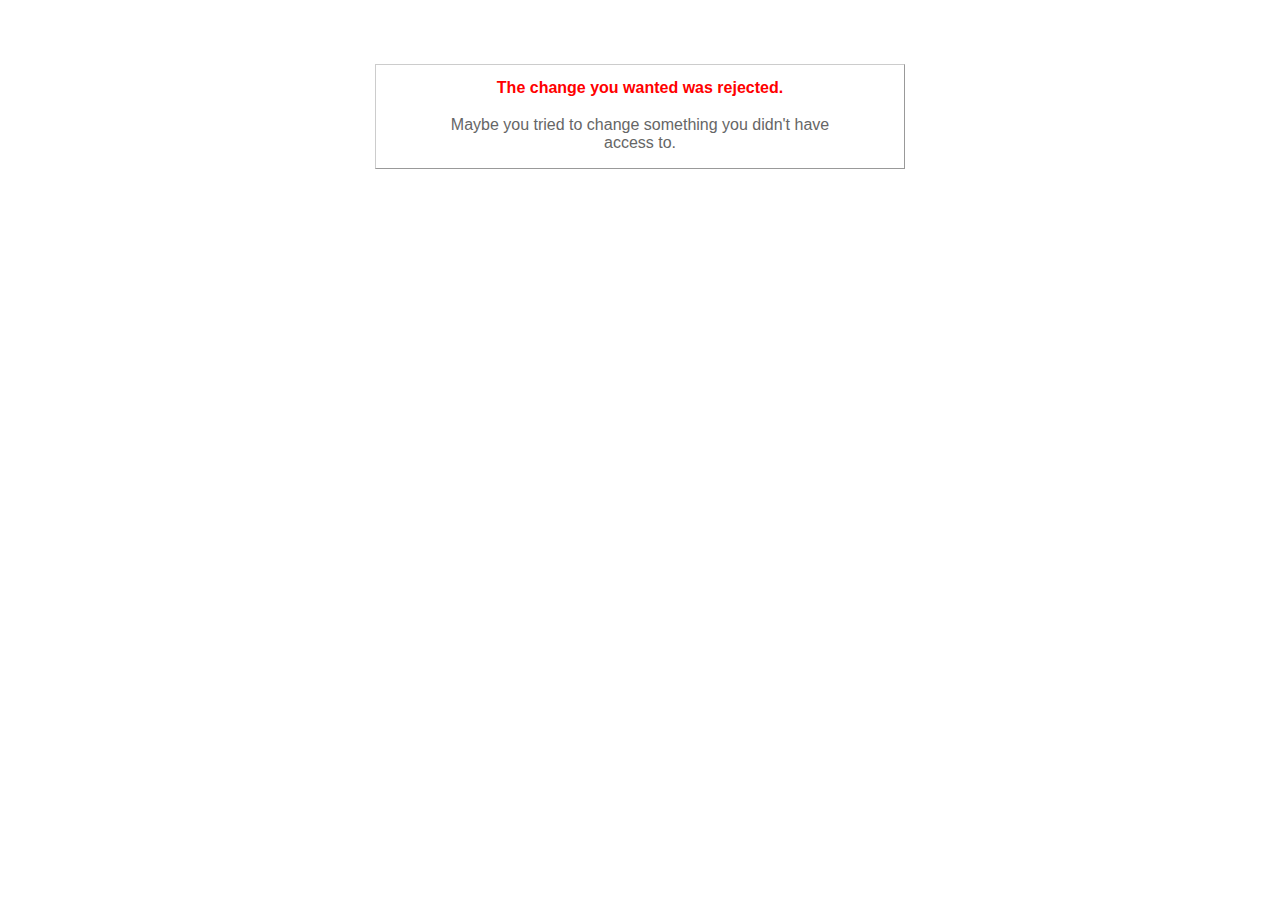
<file: public/422.html>
<!DOCTYPE html>
<html>
<head>
  <title>The change you wanted was rejected (422)</title>
  <style type="text/css">
    body { background-color: #fff; color: #666; text-align: center; font-family: arial, sans-serif; }
    div.dialog {
      width: 25em;
      padding: 0 4em;
      margin: 4em auto 0 auto;
      border: 1px solid #ccc;
      border-right-color: #999;
      border-bottom-color: #999;
    }
    h1 { font-size: 100%; color: #f00; line-height: 1.5em; }
  </style>
</head>

<body>
  <!-- This file lives in public/422.html -->
  <div class="dialog">
    <h1>The change you wanted was rejected.</h1>
    <p>Maybe you tried to change something you didn't have access to.</p>
  </div>
</body>
</html>
</file>
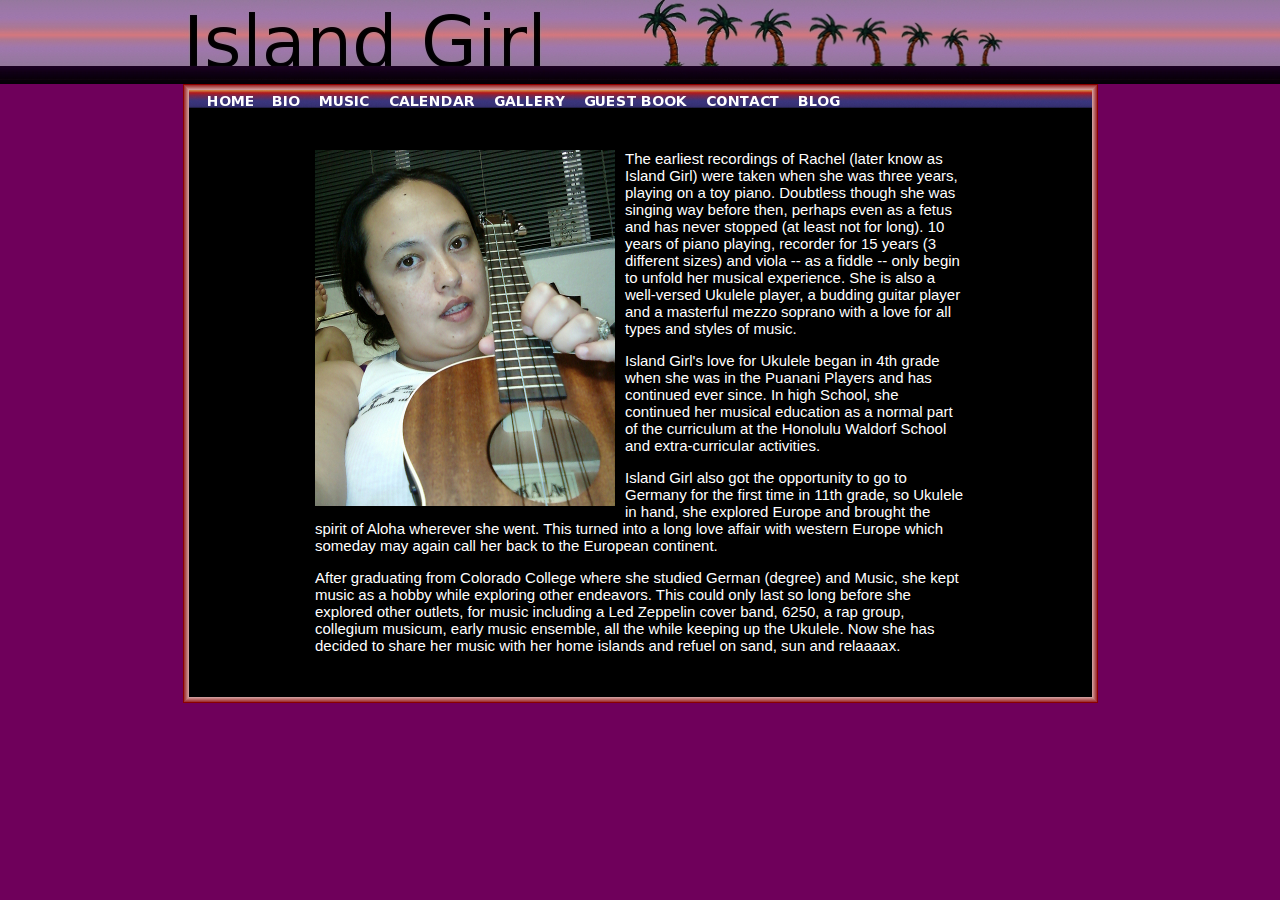
<file: public/bio.html>
<?xml version="1.0" encoding="UTF-8"?>
<!DOCTYPE html PUBLIC "-//W3C//DTD XHTML 1.0 Strict//EN"
        "http://www.w3.org/TR/xhtml1/DTD/xhtml1-strict.dtd">
<html xmlns="http://www.w3.org/1999/xhtml" xml:lang="en" lang="en">
<head>
	<meta http-equiv="Content-Type" content="text/html; charset=utf-8" />
	<title>Island Girl - Bio</title>
	<link rel="stylesheet" type="text/css" href="styles.css" />
</head>
<body>
<div id="container">
<div id="header"></div>
<div id="menu_bg">
<div style="margin-left:15px"><a href="home.html" class="home" title="home"><span class="displace">Home</span></a><a href="bio.html" class="bio" title="bio"><span class="displace">Bio</span></a><a href="music.html" class="music" title="music"><span class="displace">Music</span></a><a href="calendar.html" class="calendar" title="calendar"><span class="displace">Calendar</span></a><a href="gallery.html" class="gallery" title="gallery"><span class="displace">Gallery</span></a><a href="http://islandgirlmusic.com/guestbook/index.php" class="guestbook" title="guestbook"><span class="displace">Guest Book</span></a><a href="contact.html" class="contact" title="contact"><span class="displace">Contact</span></a><a href="http://islandgirlmusic.com/blog/" class="blog" title="blog"><span class="displace">Blog</span></a></div></div>
<!-- Begin content -->
<div id="content_container">
<br />
<p class="bio">
<img src="images/biopic.jpg" style="padding: 0 10px 0 0; float:left" border="0">The earliest recordings of Rachel (later know as Island Girl) were taken when she was three years, playing on a toy piano. 
Doubtless though she was singing way before then, perhaps even as a fetus and has never stopped (at least not for long).
10 years of piano playing, recorder for 15 years (3 different sizes) and viola -- as a fiddle -- only begin to unfold her musical experience. She is also a well-versed Ukulele player, a budding guitar player and a masterful mezzo soprano with a love for all types and styles of music.</p>
<p class="bio">Island Girl's love for Ukulele began in 4th grade when she was in the Puanani Players and has continued ever since. In high School, she continued her musical education as a normal part of the curriculum at the Honolulu Waldorf School and extra-curricular activities.</p>
<p class="bio">Island Girl also got the opportunity to go to Germany for the first time in 11th grade, so Ukulele in hand, she explored Europe and brought the spirit of Aloha wherever she went. This turned into a long love affair with western Europe which someday may again call her back to the European continent.</p>
<p class="bio">After graduating from Colorado College where she studied German (degree) and Music, she kept music as a hobby while exploring other endeavors. This could only last so long before she explored other outlets, for music including a Led Zeppelin cover band, 6250, a rap group, collegium musicum, early music ensemble, all the while keeping up the Ukulele.
Now she has decided to share her music with her home islands and refuel on sand, sun and relaaaax.
</div>
<!-- End content -->
<div id="footer"></div>
</div>
<!--#include file="foot.html" -->
</body>
</html>
</file>
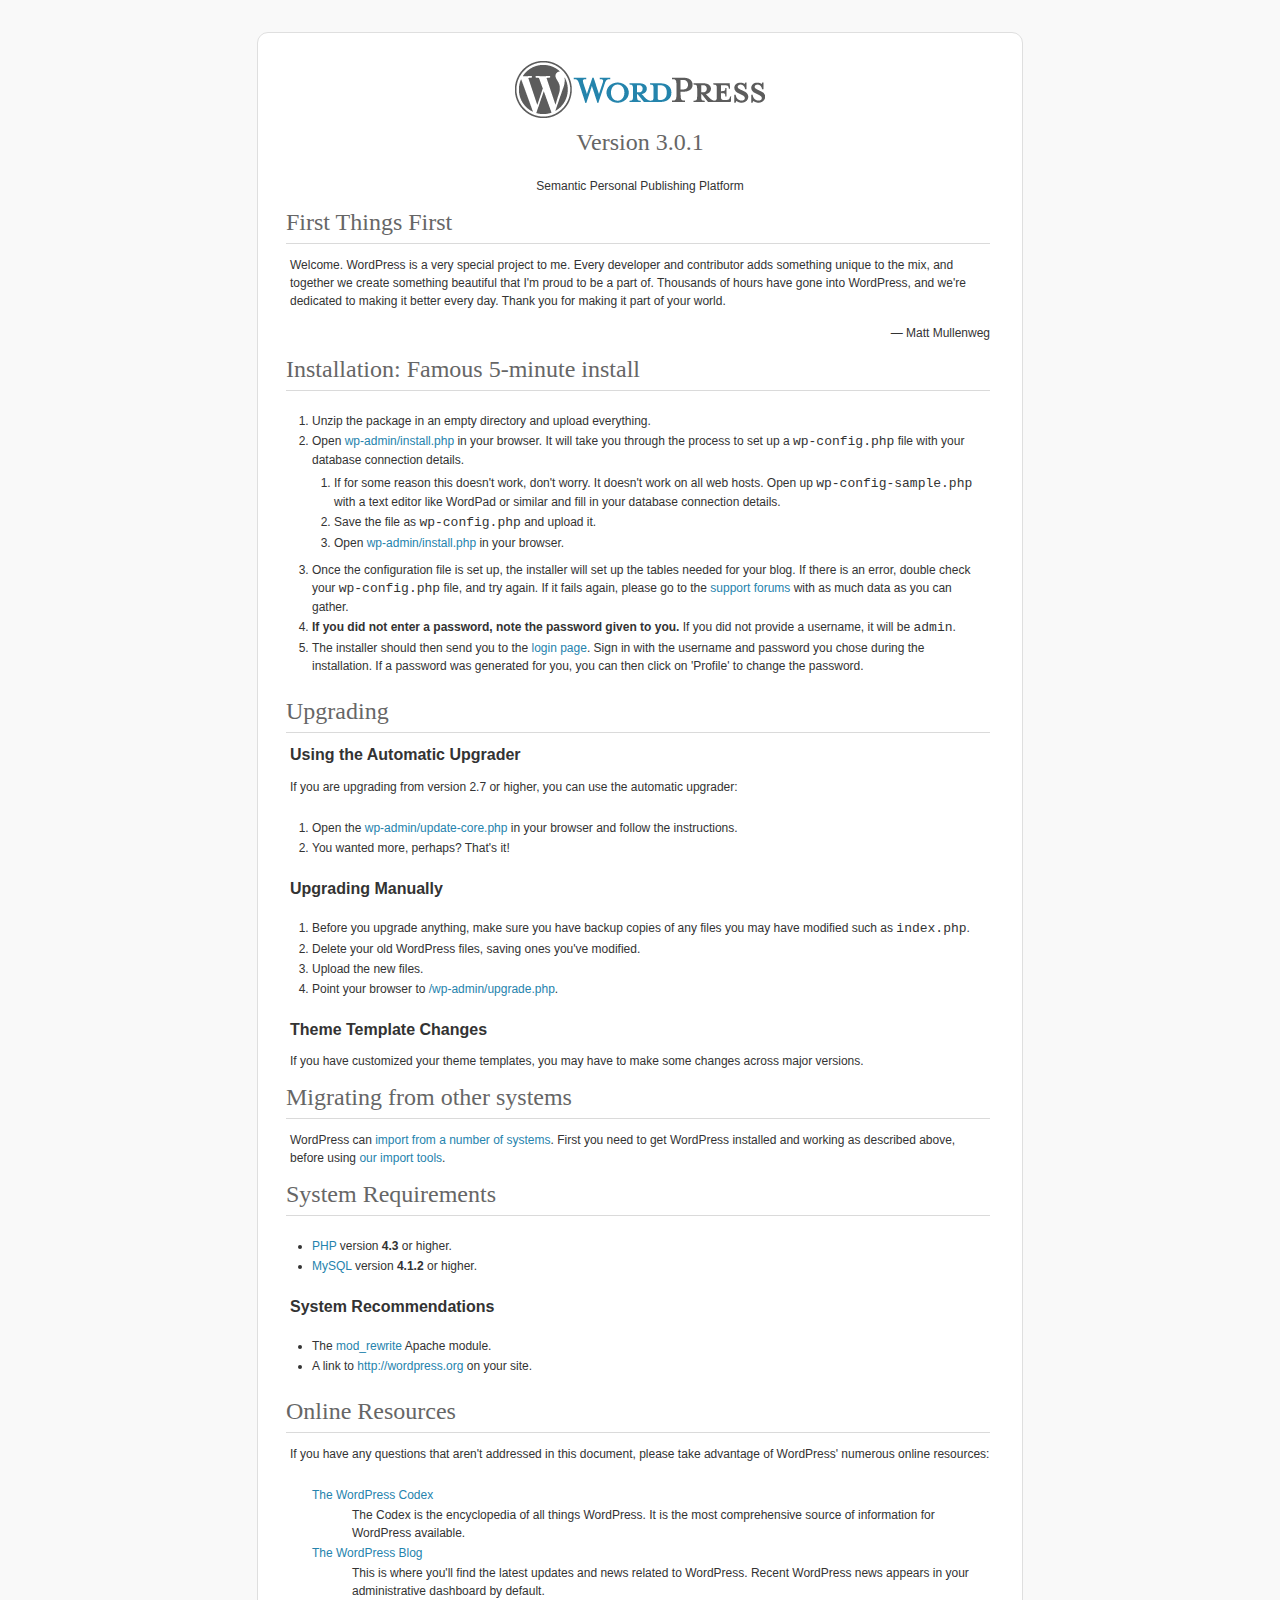
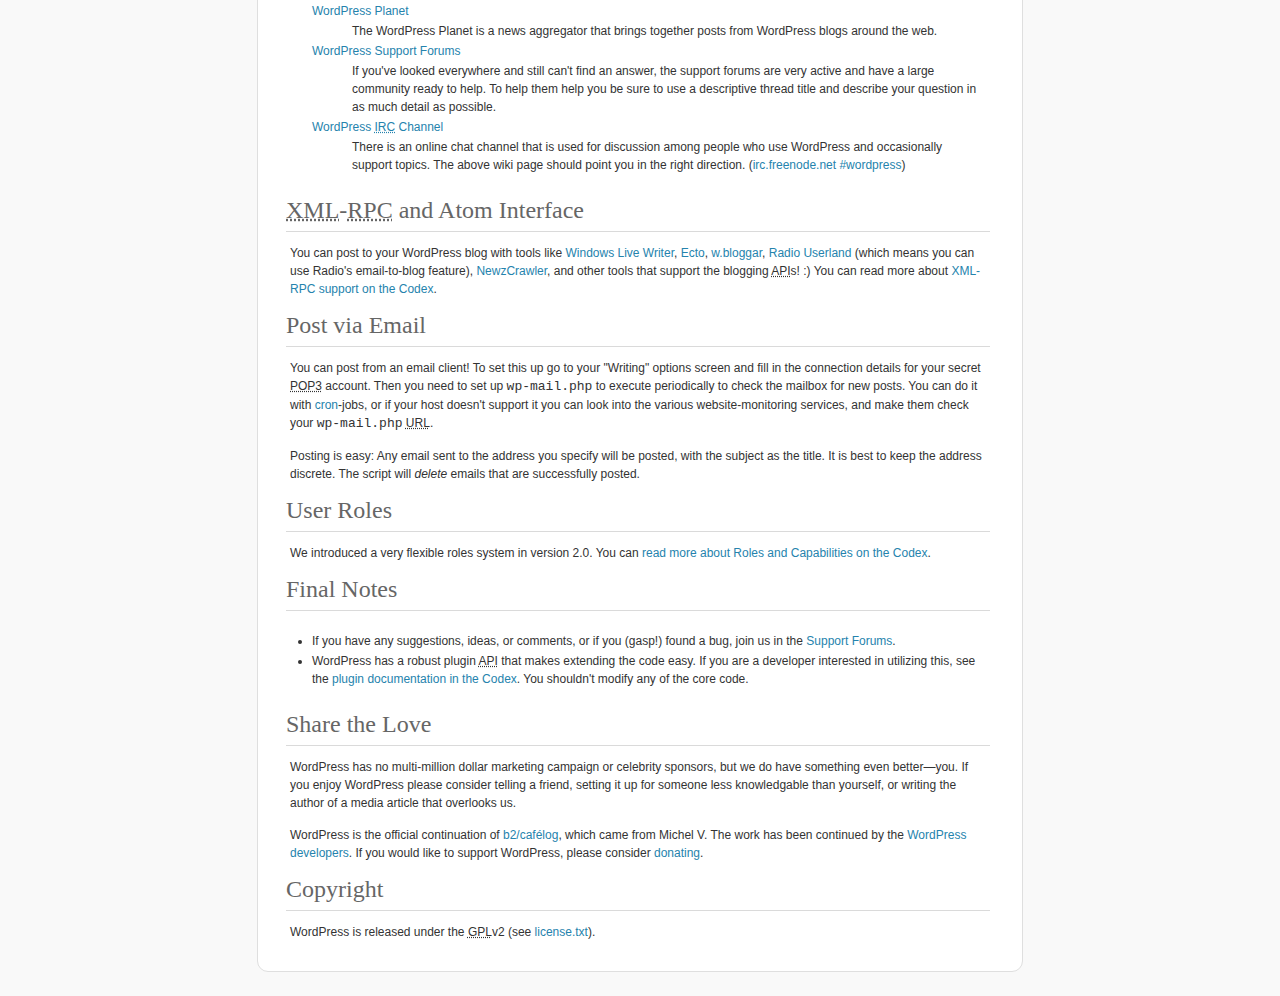
<file: public/blog/readme.html>
<!DOCTYPE html PUBLIC "-//W3C//DTD XHTML 1.0 Strict//EN" "http://www.w3.org/TR/xhtml1/DTD/xhtml1-strict.dtd">
<html xmlns="http://www.w3.org/1999/xhtml">
<head>
	<meta http-equiv="Content-Type" content="text/html; charset=utf-8" />
	<title>WordPress &#8250; ReadMe</title>
	<link rel="stylesheet" href="wp-admin/css/install.css?ver=20100228" type="text/css" />
</head>
<body>
<h1 id="logo">
	<a href="http://wordpress.org/"><img alt="WordPress" src="wp-admin/images/wordpress-logo.png" width="250" height="68" /></a>
	<br /> Version 3.0.1
</h1>
<p style="text-align: center">Semantic Personal Publishing Platform</p>

<h1>First Things First</h1>
<p>Welcome. WordPress is a very special project to me. Every developer and contributor adds something unique to the mix, and together we create something beautiful that I'm proud to be a part of. Thousands of hours have gone into WordPress, and we're dedicated to making it better every day. Thank you for making it part of your world.</p>
<p style="text-align: right">&#8212; Matt Mullenweg</p>

<h1>Installation: Famous 5-minute install</h1>
<ol>
	<li>Unzip the package in an empty directory and upload everything.</li>
	<li>Open <span class="file"><a href="wp-admin/install.php">wp-admin/install.php</a></span> in your browser. It will take you through the process to set up a <code>wp-config.php</code> file with your database connection details.
		<ol>
			<li>If for some reason this doesn't work, don't worry. It doesn't work on all web hosts. Open up <code>wp-config-sample.php</code> with a text editor like WordPad or similar and fill in your database connection details.</li>
			<li>Save the file as <code>wp-config.php</code> and upload it.</li>
			<li>Open <span class="file"><a href="wp-admin/install.php">wp-admin/install.php</a></span> in your browser.</li>
		</ol>
	</li>
	<li>Once the configuration file is set up, the installer will set up the tables needed for your blog. If there is an error, double check your <code>wp-config.php</code> file, and try again. If it fails again, please go to the <a href="http://wordpress.org/support/" title="WordPress support">support forums</a> with as much data as you can gather.</li>
	<li><strong>If you did not enter a password, note the password given to you.</strong> If you did not provide a username, it will be <code>admin</code>.</li>
	<li>The installer should then send you to the <a href="wp-login.php">login page</a>. Sign in with the username and password you chose during the installation. If a password was generated for you, you can then click on 'Profile' to change the password.</li>
</ol>

<h1>Upgrading</h1>
<h2>Using the Automatic Upgrader</h2>
<p>If you are upgrading from version 2.7 or higher, you can use the automatic upgrader:</p>
<ol>
	<li>Open the <span class="file"><a href="wp-admin/update-core.php">wp-admin/update-core.php</a></span> in your browser and follow the instructions.</li>
	<li>You wanted more, perhaps? That's it!</li>
</ol>

<h2>Upgrading Manually</h2>
<ol>
	<li>Before you upgrade anything, make sure you have backup copies of any files you may have modified such as <code>index.php</code>.</li>
	<li>Delete your old WordPress files, saving ones you've modified.</li>
	<li>Upload the new files.</li>
	<li>Point your browser to <span class="file"><a href="wp-admin/upgrade.php">/wp-admin/upgrade.php</a>.</span></li>
</ol>

<h2>Theme Template Changes</h2>
<p>If you have customized your theme templates, you may have to make some changes across major versions.</p>

<h1>Migrating from other systems</h1>
<p>WordPress can <a href="http://codex.wordpress.org/Importing_Content">import from a number of systems</a>. First you need to get WordPress installed and working as described above, before using <a href="wp-admin/import.php" title="Import to WordPress">our import tools</a>.</p>

<h1>System Requirements</h1>
<ul>
	<li><a href="http://php.net/">PHP</a> version <strong>4.3</strong> or higher.</li>
	<li><a href="http://www.mysql.com/">MySQL</a> version <strong>4.1.2</strong> or higher.</li>
</ul>

<h2>System Recommendations</h2>
<ul>
	<li>The <a href="http://httpd.apache.org/docs/2.2/mod/mod_rewrite.html">mod_rewrite</a> Apache module.</li>
	<li>A link to <a href="http://wordpress.org/">http://wordpress.org</a> on your site.</li>
</ul>

<h1>Online Resources</h1>
<p>If you have any questions that aren't addressed in this document, please take advantage of WordPress' numerous online resources:</p>
<dl>
	<dt><a href="http://codex.wordpress.org/">The WordPress Codex</a></dt>
		<dd>The Codex is the encyclopedia of all things WordPress. It is the most comprehensive source of information for WordPress available.</dd>
	<dt><a href="http://wordpress.org/news/">The WordPress Blog</a></dt>
		<dd>This is where you'll find the latest updates and news related to WordPress. Recent WordPress news appears in your administrative dashboard by default.</dd>
	<dt><a href="http://planet.wordpress.org/">WordPress Planet</a></dt>
		<dd>The WordPress Planet is a news aggregator that brings together posts from WordPress blogs around the web.</dd>
	<dt><a href="http://wordpress.org/support/">WordPress Support Forums</a></dt>
		<dd>If you've looked everywhere and still can't find an answer, the support forums are very active and have a large community ready to help. To help them help you be sure to use a descriptive thread title and describe your question in as much detail as possible.</dd>
	<dt><a href="http://codex.wordpress.org/IRC">WordPress <abbr title="Internet Relay Chat">IRC</abbr> Channel</a></dt>
		<dd>There is an online chat channel that is used for discussion among people who use WordPress and occasionally support topics. The above wiki page should point you in the right direction. (<a href="irc://irc.freenode.net/wordpress">irc.freenode.net #wordpress</a>)</dd>
</dl>

<h1><abbr title="eXtensible Markup Language">XML</abbr>-<abbr title="Remote Procedure Call">RPC</abbr> and Atom Interface</h1>
<p>You can post to your WordPress blog with tools like <a href="http://download.live.com/writer">Windows Live Writer</a>, <a href="http://illuminex.com/ecto/">Ecto</a>, <a href="http://bloggar.com/">w.bloggar</a>, <a href="http://radio.userland.com/">Radio Userland</a> (which means you can use Radio's email-to-blog feature), <a href="http://www.newzcrawler.com/">NewzCrawler</a>, and other tools that support the blogging <abbr title="application programming interface">API</abbr>s! :) You can read more about <a href="http://codex.wordpress.org/XML-RPC_Support"><abbr>XML</abbr>-<abbr>RPC</abbr> support on the Codex</a>.</p>

<h1>Post via Email</h1>
<p>You can post from an email client! To set this up go to your &quot;Writing&quot; options screen and fill in the connection details for your secret <abbr title="Post Office Protocol version 3">POP3</abbr> account. Then you need to set up <code>wp-mail.php</code> to execute periodically to check the mailbox for new posts. You can do it with <a href="http://en.wikipedia.org/wiki/Cron">cron</a>-jobs, or if your host doesn't support it you can look into the various website-monitoring services, and make them check your <code>wp-mail.php</code> <abbr title="Uniform Resource Locator">URL</abbr>.</p>
<p>Posting is easy: Any email sent to the address you specify will be posted, with the subject as the title. It is best to keep the address discrete. The script will <em>delete</em> emails that are successfully posted.</p>

<h1>User Roles</h1>
<p>We introduced a very flexible roles system in version 2.0. You can <a href="http://codex.wordpress.org/Roles_and_Capabilities" title="WordPress roles and capabilities">read more about Roles and Capabilities on the Codex</a>.</p>

<h1>Final Notes</h1>
<ul>
	<li>If you have any suggestions, ideas, or comments, or if you (gasp!) found a bug, join us in the <a href="http://wordpress.org/support/">Support Forums</a>.</li>
	<li>WordPress has a robust plugin <abbr title="application programming interface">API</abbr> that makes extending the code easy. If you are a developer interested in utilizing this, see the <a href="http://codex.wordpress.org/Plugin_API" title="WordPress plugin API">plugin documentation in the Codex</a>. You shouldn't modify any of the core code.</li>
</ul>

<h1>Share the Love</h1>
<p>WordPress has no multi-million dollar marketing campaign or celebrity sponsors, but we do have something even better&#8212;you. If you enjoy WordPress please consider telling a friend, setting it up for someone less knowledgable than yourself, or writing the author of a media article that overlooks us.</p>

<p>WordPress is the official continuation of <a href="http://cafelog.com/">b2/caf&#233;log</a>, which came from Michel V. The work has been continued by the <a href="http://wordpress.org/about/">WordPress developers</a>. If you would like to support WordPress, please consider <a href="http://wordpress.org/donate/" title="Donate to WordPress">donating</a>.</p>

<h1>Copyright</h1>
<p>WordPress is released under the <abbr title="GNU Public License">GPL</abbr>v2 (see <a href="license.txt">license.txt</a>).</p>


</body>
</html>
</file>
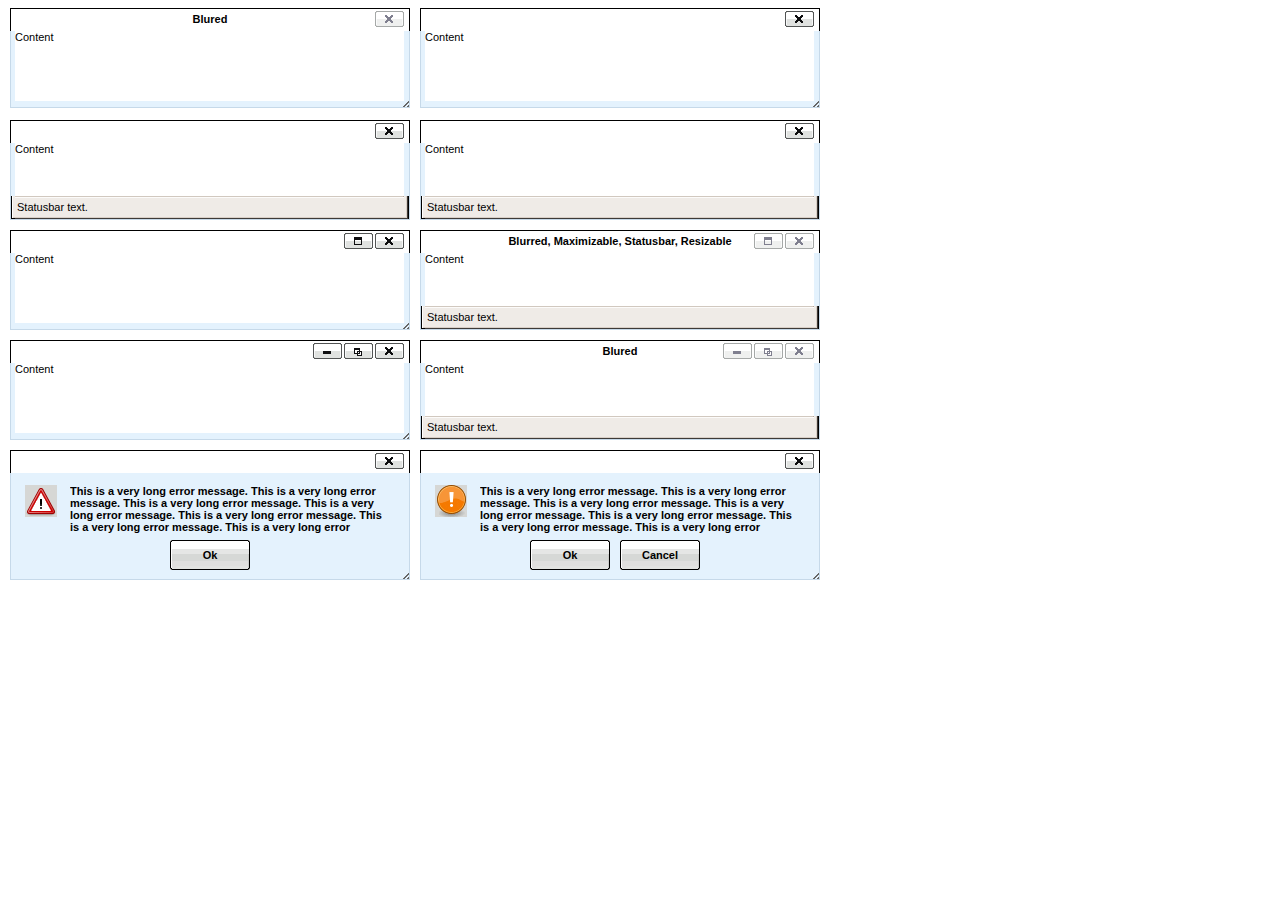
<file: public/blog/wp-includes/js/tinymce/plugins/inlinepopups/template.htm>
<!-- <!DOCTYPE html PUBLIC "-//W3C//DTD XHTML 1.0 Strict//EN" "http://www.w3.org/TR/xhtml1/DTD/xhtml1-strict.dtd"> -->
<html xmlns="http://www.w3.org/1999/xhtml">
<head>
<title>Template for dialogs</title>
<link rel="stylesheet" type="text/css" href="skins/clearlooks2/window.css?ver=327-1235" />
</head>
<body>

<div class="mceEditor">
	<div class="clearlooks2" style="width:400px; height:100px; left:10px;">
		<div class="mceWrapper">
			<div class="mceTop">
				<div class="mceLeft"></div>
				<div class="mceCenter"></div>
				<div class="mceRight"></div>
				<span>Blured</span>
			</div>

			<div class="mceMiddle">
				<div class="mceLeft"></div>
				<span>Content</span>
				<div class="mceRight"></div>
			</div>

			<div class="mceBottom">
				<div class="mceLeft"></div>
				<div class="mceCenter"></div>
				<div class="mceRight"></div>
				<span>Statusbar text.</span>
			</div>

			<a class="mceMove" href="#"></a>
			<a class="mceMin" href="#"></a>
			<a class="mceMax" href="#"></a>
			<a class="mceMed" href="#"></a>
			<a class="mceClose" href="#"></a>
			<a class="mceResize mceResizeN" href="#"></a>
			<a class="mceResize mceResizeS" href="#"></a>
			<a class="mceResize mceResizeW" href="#"></a>
			<a class="mceResize mceResizeE" href="#"></a>
			<a class="mceResize mceResizeNW" href="#"></a>
			<a class="mceResize mceResizeNE" href="#"></a>
			<a class="mceResize mceResizeSW" href="#"></a>
			<a class="mceResize mceResizeSE" href="#"></a>
		</div>
	</div>

	<div class="clearlooks2" style="width:400px; height:100px; left:420px;">
		<div class="mceWrapper mceMovable mceFocus">
			<div class="mceTop">
				<div class="mceLeft"></div>
				<div class="mceCenter"></div>
				<div class="mceRight"></div>
				<span>Focused</span>
			</div>

			<div class="mceMiddle">
				<div class="mceLeft"></div>
				<span>Content</span>
				<div class="mceRight"></div>
			</div>

			<div class="mceBottom">
				<div class="mceLeft"></div>
				<div class="mceCenter"></div>
				<div class="mceRight"></div>
				<span>Statusbar text.</span>
			</div>

			<a class="mceMove" href="#"></a>
			<a class="mceMin" href="#"></a>
			<a class="mceMax" href="#"></a>
			<a class="mceMed" href="#"></a>
			<a class="mceClose" href="#"></a>
			<a class="mceResize mceResizeN" href="#"></a>
			<a class="mceResize mceResizeS" href="#"></a>
			<a class="mceResize mceResizeW" href="#"></a>
			<a class="mceResize mceResizeE" href="#"></a>
			<a class="mceResize mceResizeNW" href="#"></a>
			<a class="mceResize mceResizeNE" href="#"></a>
			<a class="mceResize mceResizeSW" href="#"></a>
			<a class="mceResize mceResizeSE" href="#"></a>
		</div>
	</div>

	<div class="clearlooks2" style="width:400px; height:100px; left:10px; top:120px;">
		<div class="mceWrapper mceMovable mceFocus mceStatusbar">
			<div class="mceTop">
				<div class="mceLeft"></div>
				<div class="mceCenter"></div>
				<div class="mceRight"></div>
				<span>Statusbar</span>
			</div>

			<div class="mceMiddle">
				<div class="mceLeft"></div>
				<span>Content</span>
				<div class="mceRight"></div>
			</div>

			<div class="mceBottom">
				<div class="mceLeft"></div>
				<div class="mceCenter"></div>
				<div class="mceRight"></div>
				<span>Statusbar text.</span>
			</div>

			<a class="mceMove" href="#"></a>
			<a class="mceMin" href="#"></a>
			<a class="mceMax" href="#"></a>
			<a class="mceMed" href="#"></a>
			<a class="mceClose" href="#"></a>
			<a class="mceResize mceResizeN" href="#"></a>
			<a class="mceResize mceResizeS" href="#"></a>
			<a class="mceResize mceResizeW" href="#"></a>
			<a class="mceResize mceResizeE" href="#"></a>
			<a class="mceResize mceResizeNW" href="#"></a>
			<a class="mceResize mceResizeNE" href="#"></a>
			<a class="mceResize mceResizeSW" href="#"></a>
			<a class="mceResize mceResizeSE" href="#"></a>
		</div>
	</div>

	<div class="clearlooks2" style="width:400px; height:100px; left:420px; top:120px;">
		<div class="mceWrapper mceMovable mceFocus mceStatusbar mceResizable">
			<div class="mceTop">
				<div class="mceLeft"></div>
				<div class="mceCenter"></div>
				<div class="mceRight"></div>
				<span>Statusbar, Resizable</span>
			</div>

			<div class="mceMiddle">
				<div class="mceLeft"></div>
				<span>Content</span>
				<div class="mceRight"></div>
			</div>

			<div class="mceBottom">
				<div class="mceLeft"></div>
				<div class="mceCenter"></div>
				<div class="mceRight"></div>
				<span>Statusbar text.</span>
			</div>

			<a class="mceMove" href="#"></a>
			<a class="mceMin" href="#"></a>
			<a class="mceMax" href="#"></a>
			<a class="mceMed" href="#"></a>
			<a class="mceClose" href="#"></a>
			<a class="mceResize mceResizeN" href="#"></a>
			<a class="mceResize mceResizeS" href="#"></a>
			<a class="mceResize mceResizeW" href="#"></a>
			<a class="mceResize mceResizeE" href="#"></a>
			<a class="mceResize mceResizeNW" href="#"></a>
			<a class="mceResize mceResizeNE" href="#"></a>
			<a class="mceResize mceResizeSW" href="#"></a>
			<a class="mceResize mceResizeSE" href="#"></a>
		</div>
	</div>

	<div class="clearlooks2" style="width:400px; height:100px; left:10px; top:230px;">
		<div class="mceWrapper mceMovable mceFocus mceResizable mceMaximizable">
			<div class="mceTop">
				<div class="mceLeft"></div>
				<div class="mceCenter"></div>
				<div class="mceRight"></div>
				<span>Resizable, Maximizable</span>
			</div>

			<div class="mceMiddle">
				<div class="mceLeft"></div>
				<span>Content</span>
				<div class="mceRight"></div>
			</div>

			<div class="mceBottom">
				<div class="mceLeft"></div>
				<div class="mceCenter"></div>
				<div class="mceRight"></div>
				<span>Statusbar text.</span>
			</div>

			<a class="mceMove" href="#"></a>
			<a class="mceMin" href="#"></a>
			<a class="mceMax" href="#"></a>
			<a class="mceMed" href="#"></a>
			<a class="mceClose" href="#"></a>
			<a class="mceResize mceResizeN" href="#"></a>
			<a class="mceResize mceResizeS" href="#"></a>
			<a class="mceResize mceResizeW" href="#"></a>
			<a class="mceResize mceResizeE" href="#"></a>
			<a class="mceResize mceResizeNW" href="#"></a>
			<a class="mceResize mceResizeNE" href="#"></a>
			<a class="mceResize mceResizeSW" href="#"></a>
			<a class="mceResize mceResizeSE" href="#"></a>
		</div>
	</div>

	<div class="clearlooks2" style="width:400px; height:100px; left:420px; top:230px;">
		<div class="mceWrapper mceMovable mceStatusbar mceResizable mceMaximizable">
			<div class="mceTop">
				<div class="mceLeft"></div>
				<div class="mceCenter"></div>
				<div class="mceRight"></div>
				<span>Blurred, Maximizable, Statusbar, Resizable</span>
			</div>

			<div class="mceMiddle">
				<div class="mceLeft"></div>
				<span>Content</span>
				<div class="mceRight"></div>
			</div>

			<div class="mceBottom">
				<div class="mceLeft"></div>
				<div class="mceCenter"></div>
				<div class="mceRight"></div>
				<span>Statusbar text.</span>
			</div>

			<a class="mceMove" href="#"></a>
			<a class="mceMin" href="#"></a>
			<a class="mceMax" href="#"></a>
			<a class="mceMed" href="#"></a>
			<a class="mceClose" href="#"></a>
			<a class="mceResize mceResizeN" href="#"></a>
			<a class="mceResize mceResizeS" href="#"></a>
			<a class="mceResize mceResizeW" href="#"></a>
			<a class="mceResize mceResizeE" href="#"></a>
			<a class="mceResize mceResizeNW" href="#"></a>
			<a class="mceResize mceResizeNE" href="#"></a>
			<a class="mceResize mceResizeSW" href="#"></a>
			<a class="mceResize mceResizeSE" href="#"></a>
		</div>
	</div>

	<div class="clearlooks2" style="width:400px; height:100px; left:10px; top:340px;">
		<div class="mceWrapper mceMovable mceFocus mceResizable mceMaximized mceMinimizable mceMaximizable">
			<div class="mceTop">
				<div class="mceLeft"></div>
				<div class="mceCenter"></div>
				<div class="mceRight"></div>
				<span>Maximized, Maximizable, Minimizable</span>
			</div>

			<div class="mceMiddle">
				<div class="mceLeft"></div>
				<span>Content</span>
				<div class="mceRight"></div>
			</div>

			<div class="mceBottom">
				<div class="mceLeft"></div>
				<div class="mceCenter"></div>
				<div class="mceRight"></div>
				<span>Statusbar text.</span>
			</div>

			<a class="mceMove" href="#"></a>
			<a class="mceMin" href="#"></a>
			<a class="mceMax" href="#"></a>
			<a class="mceMed" href="#"></a>
			<a class="mceClose" href="#"></a>
			<a class="mceResize mceResizeN" href="#"></a>
			<a class="mceResize mceResizeS" href="#"></a>
			<a class="mceResize mceResizeW" href="#"></a>
			<a class="mceResize mceResizeE" href="#"></a>
			<a class="mceResize mceResizeNW" href="#"></a>
			<a class="mceResize mceResizeNE" href="#"></a>
			<a class="mceResize mceResizeSW" href="#"></a>
			<a class="mceResize mceResizeSE" href="#"></a>
		</div>
	</div>

	<div class="clearlooks2" style="width:400px; height:100px; left:420px; top:340px;">
		<div class="mceWrapper mceMovable mceStatusbar mceResizable mceMaximized mceMinimizable mceMaximizable">
			<div class="mceTop">
				<div class="mceLeft"></div>
				<div class="mceCenter"></div>
				<div class="mceRight"></div>
				<span>Blured</span>
			</div>

			<div class="mceMiddle">
				<div class="mceLeft"></div>
				<span>Content</span>
				<div class="mceRight"></div>
			</div>

			<div class="mceBottom">
				<div class="mceLeft"></div>
				<div class="mceCenter"></div>
				<div class="mceRight"></div>
				<span>Statusbar text.</span>
			</div>

			<a class="mceMove" href="#"></a>
			<a class="mceMin" href="#"></a>
			<a class="mceMax" href="#"></a>
			<a class="mceMed" href="#"></a>
			<a class="mceClose" href="#"></a>
			<a class="mceResize mceResizeN" href="#"></a>
			<a class="mceResize mceResizeS" href="#"></a>
			<a class="mceResize mceResizeW" href="#"></a>
			<a class="mceResize mceResizeE" href="#"></a>
			<a class="mceResize mceResizeNW" href="#"></a>
			<a class="mceResize mceResizeNE" href="#"></a>
			<a class="mceResize mceResizeSW" href="#"></a>
			<a class="mceResize mceResizeSE" href="#"></a>
		</div>
	</div>

	<div class="clearlooks2" style="width:400px; height:130px; left:10px; top:450px;">
		<div class="mceWrapper mceMovable mceFocus mceModal mceAlert">
			<div class="mceTop">
				<div class="mceLeft"></div>
				<div class="mceCenter"></div>
				<div class="mceRight"></div>
				<span>Alert</span>
			</div>

			<div class="mceMiddle">
				<div class="mceLeft"></div>
				<span>
					This is a very long error message. This is a very long error message.
					This is a very long error message. This is a very long error message.
					This is a very long error message. This is a very long error message.
					This is a very long error message. This is a very long error message.
					This is a very long error message. This is a very long error message.
					This is a very long error message. This is a very long error message.
				</span>
				<div class="mceRight"></div>
				<div class="mceIcon"></div>
			</div>

			<div class="mceBottom">
				<div class="mceLeft"></div>
				<div class="mceCenter"></div>
				<div class="mceRight"></div>
			</div>

			<a class="mceMove" href="#"></a>
			<a class="mceButton mceOk" href="#">Ok</a>
			<a class="mceClose" href="#"></a>
		</div>
	</div>

	<div class="clearlooks2" style="width:400px; height:130px; left:420px; top:450px;">
		<div class="mceWrapper mceMovable mceFocus mceModal mceConfirm">
			<div class="mceTop">
				<div class="mceLeft"></div>
				<div class="mceCenter"></div>
				<div class="mceRight"></div>
				<span>Confirm</span>
			</div>

			<div class="mceMiddle">
				<div class="mceLeft"></div>
				<span>
					This is a very long error message. This is a very long error message.
					This is a very long error message. This is a very long error message.
					This is a very long error message. This is a very long error message.
					This is a very long error message. This is a very long error message.
					This is a very long error message. This is a very long error message.
					This is a very long error message. This is a very long error message.
					</span>
				<div class="mceRight"></div>
				<div class="mceIcon"></div>
			</div>

			<div class="mceBottom">
				<div class="mceLeft"></div>
				<div class="mceCenter"></div>
				<div class="mceRight"></div>
			</div>

			<a class="mceMove" href="#"></a>
			<a class="mceButton mceOk" href="#">Ok</a>
			<a class="mceButton mceCancel" href="#">Cancel</a>
			<a class="mceClose" href="#"></a>
		</div>
	</div>
</div>

</body>
</html>
</file>
<file: public/styles.css>
@charset "utf-8";
body {
  background-color: #6f005b;
  margin-top: 0px;
  background-image: url(images/tile_header.jpg);
  background-repeat: repeat-x;
}
body, td, th {
  color: #FFFFFF;
  font-family: Arial, Helvetica, sans-serif;
  font-size: 12px;
}
#container {
  margin: auto;
  width: 915px;
}
#content_container {
  padding: 10px 20px 20px;
  width: 875px;
  background-image: url(images/tile_content.jpg);
  background-repeat: repeat-y;
}
#footer {
  height: 14px;
  width: 915px;
  background-image: url(images/footer.jpg);
}
#header {
  height: 84px;
  background-repeat: no-repeat;
  width: 915px;
  background-image: url(images/header.jpg);
}
#menu_bg {
  width: 915px;
  height: 27px;
  background-image: url(images/menu_bg_bar.jpg);
  background-repeat: no-repeat;
}
#menu_bg_bottom {
  height: 6px;
  width: 915px;
  background-image: url(images/menu_bg_bar_bottom.jpg);
}
.displace {
  position: absolute;
  left: -5000px;
}
a.home {
  display: inline-block;
  width: 65px;
  height: 27px;
  text-decoration: none;
  background: url("images/home.png");
}
a.home:hover {
  background-position: 0px -27px;
}
a.guestbook {
  display: inline-block;
  width: 122px;
  height: 27px;
  text-decoration: none;
  background: url("images/guestbook.png");
}
a.guestbook:hover {
  background-position: 0px -27px;
}
a.bio {
  display: inline-block;
  width: 47px;
  height: 27px;
  text-decoration: none;
  background: url("images/bio.png");
}
a.bio:hover {
  background-position: 0px -27px;
}
a.calendar {
  display: inline-block;
  width: 106px;
  height: 27px;
  text-decoration: none;
  background: url("images/calendar.png");
}
a.calendar:hover {
  background-position: 0px -27px;
}
a.music {
  display: inline-block;
  width: 69px;
  height: 27px;
  text-decoration: none;
  background: url("images/music.png");
}
a.music:hover {
  background-position: 0px -27px;
}
a.contact {
  display: inline-block;
  width: 92px;
  height: 27px;
  text-decoration: none;
  background: url("images/contact.png");
}
a.contact:hover {
  background-position: 0px -27px;
}
a.gallery {
  display: inline-block;
  width: 90px;
  height: 27px;
  text-decoration: none;
  background: url("images/gallery.png");
}
a.gallery:hover {
  background-position: 0px -27px;
}
a.blog {
  display: inline-block;
  width: 60px;
  height: 27px;
  text-decoration: none;
  background: url("images/blog.png");
}
a.blog:hover {
  background-position: 0px -27px;
}
p.bio {
  font-size: 1.25em;
  width:650px; 
  margin-left:auto;
  margin-right:auto;
  text-align: left
}
#copyright {
  padding-top:5px;
  margin:0;
  width:100%;
  text-align:right;
  font-size:.9em;
}
</file>
<file: public/blog/wp-admin/css/install.css>
html{background:#f9f9f9;}body{background:#fff;color:#333;font-family:"Lucida Grande",Verdana,Arial,"Bitstream Vera Sans",sans-serif;margin:2em auto;width:700px;padding:1em 2em;-moz-border-radius:11px;-khtml-border-radius:11px;-webkit-border-radius:11px;border-radius:11px;border:1px solid #dfdfdf;}a{color:#2583ad;text-decoration:none;}a:hover{color:#d54e21;}h1{border-bottom:1px solid #dadada;clear:both;color:#666;font:24px Georgia,"Times New Roman",Times,serif;margin:5px 0 0 -4px;padding:0;padding-bottom:7px;}h2{font-size:16px;}p,li,dd,dt{padding-bottom:2px;font-size:12px;line-height:18px;}code,.code{font-size:13px;}ul,ol,dl{padding:5px 5px 5px 22px;}a img{border:0;}abbr{border:0;font-variant:normal;}#logo{margin:6px 0 14px 0;border-bottom:none;text-align:center;}.step{margin:20px 0 15px;}.step,th{text-align:left;padding:0;}.submit input,.button,.button-secondary{font-family:"Lucida Grande",Verdana,Arial,"Bitstream Vera Sans",sans-serif;text-decoration:none;font-size:14px!important;line-height:16px;padding:6px 12px;cursor:pointer;border:1px solid #bbb;color:#464646;-moz-border-radius:15px;-khtml-border-radius:15px;-webkit-border-radius:15px;border-radius:15px;-moz-box-sizing:content-box;-webkit-box-sizing:content-box;-khtml-box-sizing:content-box;box-sizing:content-box;}.button:hover,.button-secondary:hover,.submit input:hover{color:#000;border-color:#666;}.button,.submit input,.button-secondary{background:#f2f2f2 url(../images/white-grad.png) repeat-x scroll left top;}.button:active,.submit input:active,.button-secondary:active{background:#eee url(../images/white-grad-active.png) repeat-x scroll left top;}textarea{border:1px solid #bbb;-moz-border-radius:4px;-khtml-border-radius:4px;-webkit-border-radius:4px;border-radius:4px;}.form-table{border-collapse:collapse;margin-top:1em;width:100%;}.form-table td{margin-bottom:9px;padding:10px;border-bottom:8px solid #fff;font-size:12px;}.form-table th{font-size:13px;text-align:left;padding:16px 10px 10px 10px;border-bottom:8px solid #fff;width:130px;vertical-align:top;}.form-table tr{background:#f3f3f3;}.form-table code{line-height:18px;font-size:18px;}.form-table p{margin:4px 0 0 0;font-size:11px;}.form-table input{line-height:20px;font-size:15px;padding:2px;}.form-table th p{font-weight:normal;}#error-page{margin-top:50px;}#error-page p{font-size:12px;line-height:18px;margin:25px 0 20px;}#error-page code,.code{font-family:Consolas,Monaco,Courier,monospace;}#pass-strength-result{background-color:#eee;border-color:#ddd!important;border-style:solid;border-width:1px;margin:5px 5px 5px 1px;padding:5px;text-align:center;width:200px;}#pass-strength-result.bad{background-color:#ffb78c;border-color:#ff853c!important;}#pass-strength-result.good{background-color:#ffec8b;border-color:#fc0!important;}#pass-strength-result.short{background-color:#ffa0a0;border-color:#f04040!important;}#pass-strength-result.strong{background-color:#c3ff88;border-color:#8dff1c!important;}.message{border:1px solid #e6db55;padding:.3em .6em;margin:5px 0 15px;background-color:#ffffe0;}
</file>
<file: public/blog/wp-includes/js/tinymce/plugins/inlinepopups/skins/clearlooks2/window.css>
/* Clearlooks 2 */
/* Reset */
.clearlooks2, .clearlooks2 div, .clearlooks2 span, .clearlooks2 a {vertical-align:baseline; text-align:left; position:absolute; border:0; padding:0; margin:0; background:transparent; font-family:Arial,Verdana; font-size:11px; color:#000; text-decoration:none; font-weight:normal; width:auto; height:auto; overflow:hidden; display:block;}

/* General */
.clearlooks2 {position:absolute; direction:ltr}
.clearlooks2 .mceWrapper {position:static}
.mceEventBlocker {position:fixed; left:0; top:0; background:url(img/horizontal.gif) no-repeat 0 -75px; width:100%; height:100%}
.clearlooks2 .mcePlaceHolder {border:1px solid #000; background:#888; top:0; left:0; opacity:0.5; -ms-filter:'alpha(opacity=50)'; filter:alpha(opacity=50)}
.clearlooks2_modalBlocker {position:fixed; left:0; top:0; width:100%; height:100%; background:#FFF; opacity:0.6; -ms-filter:'alpha(opacity=60)'; filter:alpha(opacity=60); display:none}

/* Top */
.clearlooks2 .mceTop, 
.clearlooks2 .mceTop div {
	top:0; 
	width:100%; 
	height:23px
}
.clearlooks2 .mceTop .mceLeft {
	width:55%; 
	background-image: none;
	border-style: solid none none solid;
	border-width: 1px;
}
.clearlooks2 .mceTop .mceCenter {
}
.clearlooks2 .mceTop .mceRight {
	right:0; 
	width:55%; 
	height:23px; 
	background-image: none;
	border-style: solid solid none none;
	border-width: 1px;
}
.clearlooks2 .mceTop span {
	width:100%;
	font: 12px/20px bold "Lucida Grande","Lucida Sans Unicode",Tahoma,Verdana,sans-serif;
	text-align:center; 
	vertical-align:middle; 
	line-height:23px; 
	font-weight:bold;
}
.clearlooks2 .mceFocus .mceTop .mceLeft {
	background-image: none;
	border-style: solid none none solid;
	border-width: 1px;
}
.clearlooks2 .mceFocus .mceTop .mceCenter {
}
.clearlooks2 .mceFocus .mceTop .mceRight {
	background-image: none;
	border-style: solid solid none none;
	border-width: 1px;
}
.clearlooks2 .mceFocus .mceTop span {
color:#FFF
}

/* Middle */
.clearlooks2 .mceMiddle, .clearlooks2 .mceMiddle div {top:0}
.clearlooks2 .mceMiddle {width:100%; height:100%; clip:rect(23px auto auto auto)}
.clearlooks2 .mceMiddle .mceLeft {left:0; width:5px; height:100%; background:#E4F2FD;border-left:1px solid #c6d9e9}
.clearlooks2 .mceMiddle span {top:23px; left:5px; width:100%; height:100%; background:#FFF}
.clearlooks2 .mceMiddle .mceRight {right:0; width:5px; height:100%; background:#E4F2FD;border-right:1px solid #c6d9e9}

/* Bottom */
.clearlooks2 .mceBottom, .clearlooks2 .mceBottom div {height:6px}
.clearlooks2 .mceBottom {left:0; bottom:0; width:100%;background:#E4F2FD;border-bottom:1px solid #c6d9e9}
.clearlooks2 .mceBottom div {top:0}
.clearlooks2 .mceBottom .mceLeft {left:0; width:5px; background:#E4F2FD  ;border-left:1px solid #c6d9e9}
.clearlooks2 .mceBottom .mceCenter {left:5px; width:100%}
.clearlooks2 .mceBottom .mceRight {right:0; width:6px; background:#E4F2FD url(img/drag.gif) no-repeat;border-right:1px solid #c6d9e9}
.clearlooks2 .mceBottom span {display:none}
.clearlooks2 .mceStatusbar .mceBottom, .clearlooks2 .mceStatusbar .mceBottom div {height:23px}
.clearlooks2 .mceStatusbar .mceBottom .mceLeft {background:url(img/corners.gif) -29px 0}
.clearlooks2 .mceStatusbar .mceBottom .mceCenter {background:url(img/horizontal.gif) 0 -52px}
.clearlooks2 .mceStatusbar .mceBottom .mceRight {background:url(img/corners.gif) -24px 0}
.clearlooks2 .mceStatusbar .mceBottom span {display:block; left:7px; font-family:Arial, Verdana; font-size:11px; line-height:23px}

/* Actions */
.clearlooks2 a {width:29px; height:16px; top:3px}
.clearlooks2 .mceClose {right:6px; background:url(img/buttons.gif) -87px 0}
.clearlooks2 .mceMin {display:none; right:68px; background:url(img/buttons.gif) 0 0}
.clearlooks2 .mceMed {display:none; right:37px; background:url(img/buttons.gif) -29px 0}
.clearlooks2 .mceMax {display:none; right:37px; background:url(img/buttons.gif) -58px 0}
.clearlooks2 .mceMove {display:none;width:100%;cursor:move;background:url(img/corners.gif) no-repeat -100px -100px}
.clearlooks2 .mceMovable .mceMove {display:block}
.clearlooks2 .mceFocus .mceClose {right:6px; background:url(img/buttons.gif) -87px -16px}
.clearlooks2 .mceFocus .mceMin {right:68px; background:url(img/buttons.gif) 0 -16px}
.clearlooks2 .mceFocus .mceMed {right:37px; background:url(img/buttons.gif) -29px -16px}
.clearlooks2 .mceFocus .mceMax {right:37px; background:url(img/buttons.gif) -58px -16px}
.clearlooks2 .mceFocus .mceClose:hover {right:6px; background:url(img/buttons.gif) -87px -32px}
.clearlooks2 .mceFocus .mceClose:hover {right:6px; background:url(img/buttons.gif) -87px -32px}
.clearlooks2 .mceFocus .mceMin:hover {right:68px; background:url(img/buttons.gif) 0 -32px}
.clearlooks2 .mceFocus .mceMed:hover {right:37px; background:url(img/buttons.gif) -29px -32px}
.clearlooks2 .mceFocus .mceMax:hover {right:37px; background:url(img/buttons.gif) -58px -32px}

/* Resize */
.clearlooks2 .mceResize {top:auto; left:auto; display:none; width:5px; height:5px; background:url(img/horizontal.gif) no-repeat 0 -75px}
.clearlooks2 .mceResizable .mceResize {display:block}
.clearlooks2 .mceResizable .mceMin, .clearlooks2 .mceMax {display:none}
.clearlooks2 .mceMinimizable .mceMin {display:block}
.clearlooks2 .mceMaximizable .mceMax {display:block}
.clearlooks2 .mceMaximized .mceMed {display:block}
.clearlooks2 .mceMaximized .mceMax {display:none}
.clearlooks2 a.mceResizeN {top:0; left:0; width:100%; cursor:n-resize}
.clearlooks2 a.mceResizeNW {top:0; left:0; cursor:nw-resize}
.clearlooks2 a.mceResizeNE {top:0; right:0; cursor:ne-resize}
.clearlooks2 a.mceResizeW {top:0; left:0; height:100%; cursor:w-resize}
.clearlooks2 a.mceResizeE {top:0; right:0; height:100%; cursor:e-resize}
.clearlooks2 a.mceResizeS {bottom:0; left:0; width:100%; cursor:s-resize}
.clearlooks2 a.mceResizeSW {bottom:0; left:0; cursor:sw-resize}
.clearlooks2 a.mceResizeSE {bottom:0; right:0; cursor:se-resize}

/* Alert/Confirm */
.clearlooks2 .mceButton {font-weight:bold; bottom:10px; width:80px; height:30px; background:url(img/button.gif); line-height:30px; vertical-align:middle; text-align:center; outline:0}
.clearlooks2 .mceMiddle .mceIcon {left:15px; top:35px; width:32px; height:32px}
.clearlooks2 .mceAlert .mceMiddle span, .clearlooks2 .mceConfirm .mceMiddle span {background:transparent;left:60px; top:35px; width:320px; height:50px; font-weight:bold; overflow:auto; white-space:normal}
.clearlooks2 a:hover {font-weight:bold}
.clearlooks2 .mceAlert .mceMiddle, .clearlooks2 .mceConfirm .mceMiddle {background:#E4F2FD}
.clearlooks2 .mceAlert .mceOk {left:50%; top:auto; margin-left: -40px}
.clearlooks2 .mceAlert .mceIcon {background:url(img/alert.gif)}
.clearlooks2 .mceConfirm .mceOk {left:50%; top:auto; margin-left: -90px}
.clearlooks2 .mceConfirm .mceCancel {left:50%; top:auto}
.clearlooks2 .mceConfirm .mceIcon {background:url(img/confirm.gif)}
</file>
